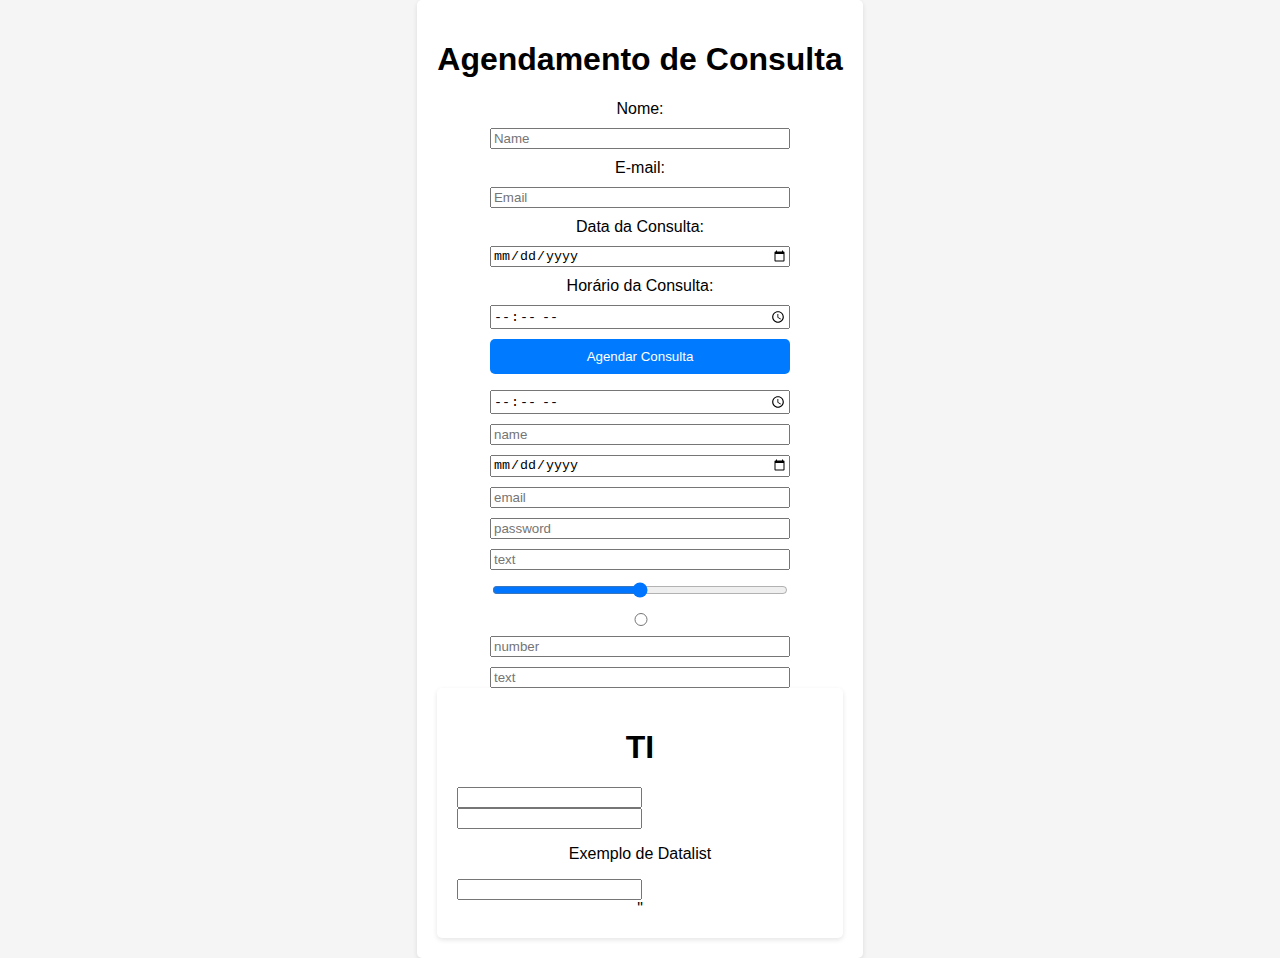
<file: Agenda/index.html>
<!DOCTYPE html>
<html lang="en">
<head>
    <meta charset="UTF-8">
    <meta name="viewport" content="width=device-width, initial-scale=1.0">
    <title>Agendamento de Consulta</title>
    <link rel="stylesheet" href="styles.css">
</head>
<body>
    <div class="container">
        <h1>Agendamento de Consulta</h1>
        <form id="appointment-form">
            <label for="name">Nome:</label>
            <input type="text" id="name" name="name" placeholder="Name" required>

            <label for="email">E-mail:</label>
            <input type="email" id="email" name="email" placeholder="Email" required>

            <label for="date">Data da Consulta:</label>
            <input type="date" id="date" name="date" required>

            <label for="time">Horário da Consulta:</label>
            <input type="time" id="time" name="time" required>


            <button type="submit">Agendar Consulta</button>
        </form>
        <p id="confirmation-message"></p>


        <form >
            <input type="time" name="time" placeholder="time">
            <input type="name" name="name" placeholder="name">
            <input type="date" name="date" placeholder="date">
            <input type="email" name="email" placeholder="email">
            <input type="password" name="password" placeholder="password">
            <input type="text" name="text" placeholder="text">
            <input type="range" name="range" placeholder="range">
            <input type="radio" name="radio" placeholder="radio">
            <input type="number" name="number" placeholder="number">
            <input type="text" name="text" placeholder="text">


        </form>

        <div class="container" >
            <h1 contenteditable="true"> TI</h1>

            <input type="text" spellcheck="true">
            <input type="text" spellcheck="false">
            <p> Exemplo de Datalist</p>
            <input type="text" list="frutas"/>
            <datalist id="frutas">
                <option value="Abacate"></option>
                <option value="Abacaxi"></option>
                <option value="Banana"></option>
                <option value="Mamão"></option>
            </datalist>"
        </div>
    </div>
    <script src="script.js"></script>
</body>
</html>
</file>
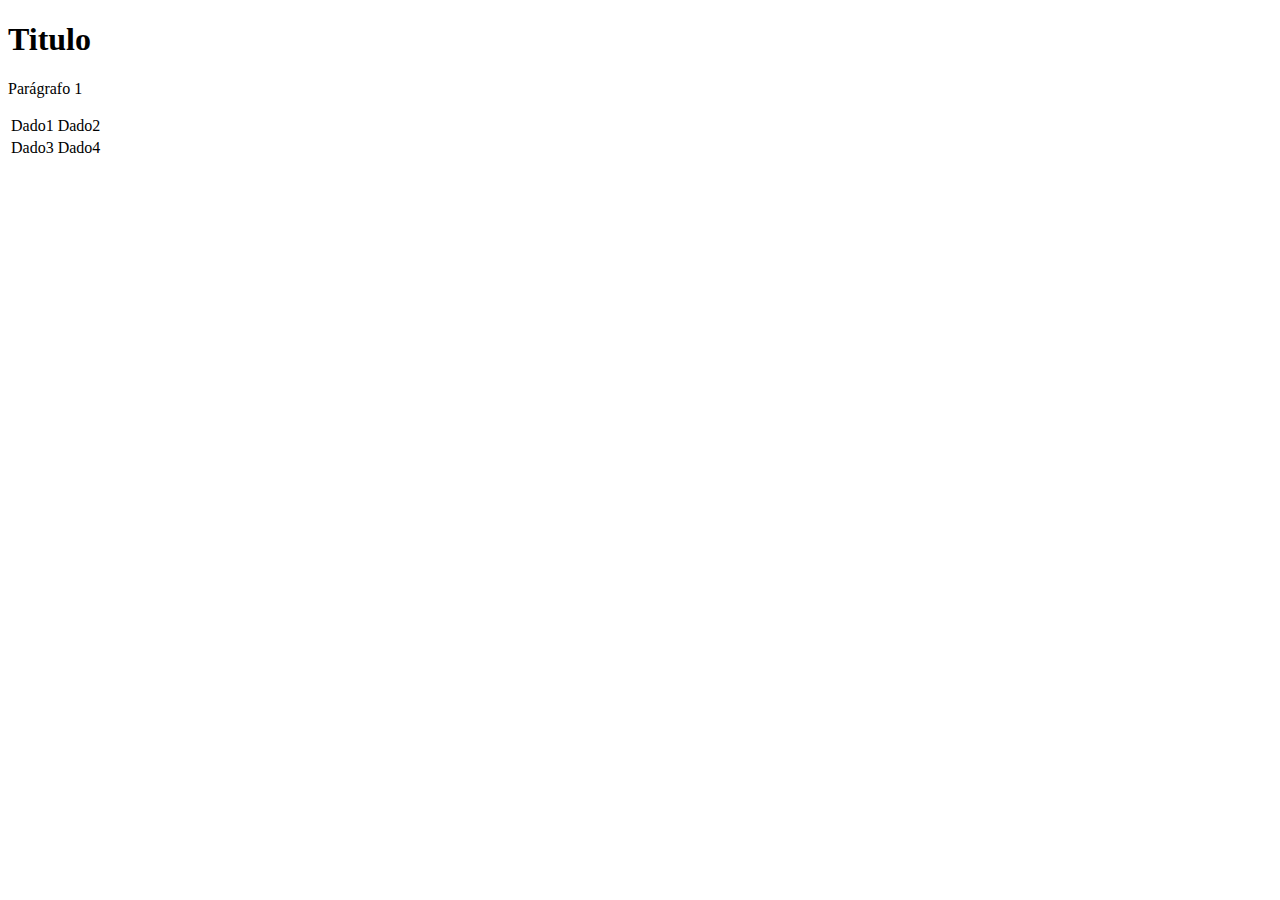
<file: Aula2/Index.html>
<!DOCTYPE html>
<html lang="en">
<head>
    <meta charset="UTF-8">
    <meta name="viewport" content="width=device-width, initial-scale=1.0">
    <title>Aula 2</title>
</head>
<body>
    <h1> Titulo </h1>
    <p>Parágrafo 1</p>
    <table>
        <tr>
            <td padding="303"> Dado1</td>  <td>  Dado2 </td>
        </tr>

        <tr>
            <td > Dado3</td>  <td>  Dado4 </td>
        </tr>
    </table>    
</body>
</html>
</file>
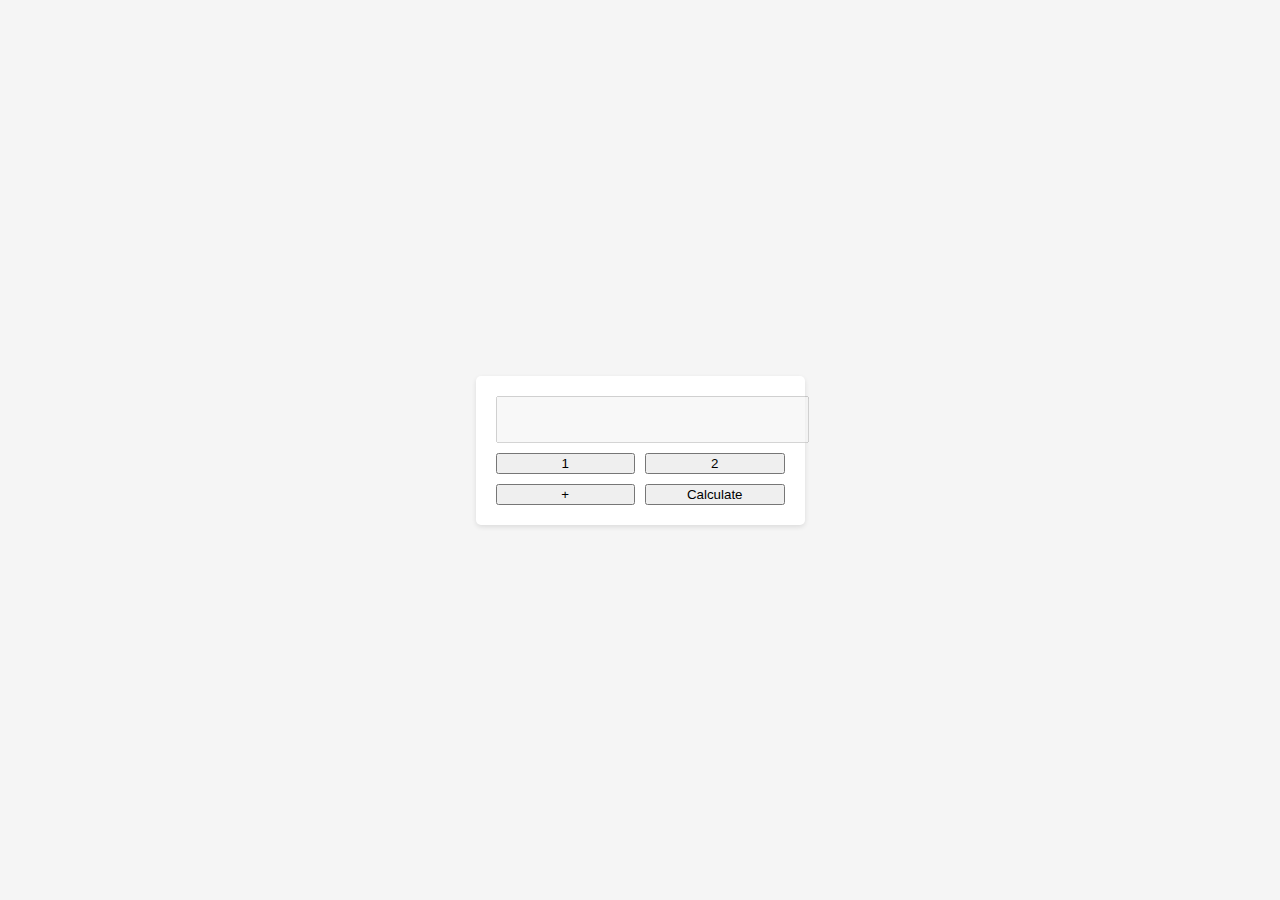
<file: calculadora/index.html>
<!DOCTYPE html>
<html lang="en">
<head>
    <meta charset="UTF-8">
    <meta name="viewport" content="width=device-width, initial-scale=1.0">
    <title>Quantum Calculator</title>
    <link rel="stylesheet" href="styles.css">
</head>
<body>
    <div class="calculator">
        <input type="text" id="display" disabled>
        <div class="buttons">
            <button onclick="appendToDisplay('1')">1</button>
            <button onclick="appendToDisplay('2')">2</button>
            <button onclick="appendToDisplay('+')">+</button>
            <button onclick="calculate()">Calculate</button>
        </div>
    </div>
    <script src="script.js"></script>
</body>
</html>
</file>
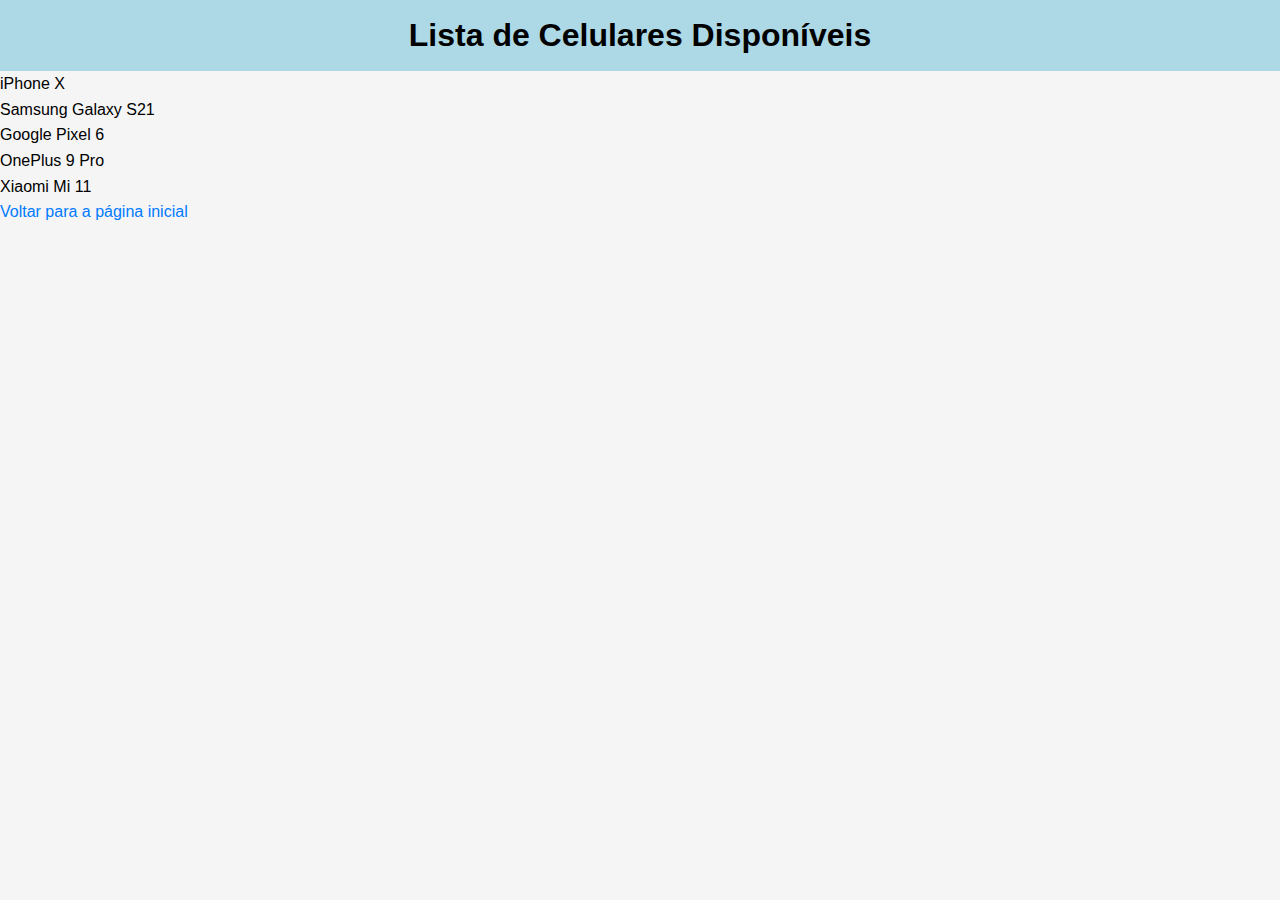
<file: lista.html>
<!DOCTYPE html>
<html lang="en">
<head>
    <meta charset="UTF-8">
    <meta name="viewport" content="width=device-width, initial-scale=1.0">
    <title>Lista de Celulares</title>
    <link rel="stylesheet" href="styles.css">
</head>
<body>
    <h1>Lista de Celulares Disponíveis</h1>
    
    <ul>
        <li>iPhone X</li>
        <li>Samsung Galaxy S21</li>
        <li>Google Pixel 6</li>
        <li>OnePlus 9 Pro</li>
        <li>Xiaomi Mi 11</li>
    </ul>

    <a href="index.html">Voltar para a página inicial</a>
</body>
</html>
</file>
<file: Agenda/styles.css>
body {
    font-family: Arial, sans-serif;
    background-color: #f5f5f5;
    margin: 0;
    padding: 0;
    display: flex;
    justify-content: center;
    align-items: center;
    min-height: 100vh;
}

.container {
    background-color: #fff;
    padding: 20px;
    border-radius: 5px;
    box-shadow: 0 2px 5px rgba(0, 0, 0, 0.1);
    text-align: center;
}

form {
    display: flex;
    flex-direction: column;
    gap: 10px;
    max-width: 300px;
    margin: 0 auto;
}

label, input {
    display: block;
}

button {
    padding: 10px;
    background-color: #007bff;
    color: #fff;
    border: none;
    border-radius: 5px;
    cursor: pointer;
    transition: background-color 0.3s;
}

button:hover {
    background-color: #0056b3;
}

#confirmation-message {
    font-weight: bold;
    color: green;
    margin-top: 10px;
}
</file>
<file: calculadora/styles.css>
body {
    font-family: Arial, sans-serif;
    display: flex;
    justify-content: center;
    align-items: center;
    min-height: 100vh;
    margin: 0;
    background-color: #f5f5f5;
}

.calculator {
    background-color: #fff;
    padding: 20px;
    border-radius: 5px;
    box-shadow: 0 2px 5px rgba(0, 0, 0, 0.1);
}

#display {
    width: 100%;
    margin-bottom: 10px;
    padding: 10px;
    font-size: 20px;
}

.buttons {
    display: grid;
    grid-template-columns: repeat(2, 1fr);
    gap: 10px;
}
</file>
<file: styles.css>
/* Reset some default styling */
body, h1, h2, h3, h4, h5, h6, p, ul, ol, li, table, th, td {
    margin: 0;
    padding: 0;
    border: 0;
}

/* Body styling */
body {
    font-family: Arial, sans-serif;
    line-height: 1.6;
    background-color: #f5f5f5;
}

/* Header styling */
h1 {
    background-color: lightblue;
    padding: 10px;
    text-align: center;
}

/* Links styling */
a {
    color: #007bff;
    text-decoration: none;
    transition: color 0.3s;
}

a:hover {
    color: #0056b3;
}

/* Table styling */
table {
    border-collapse: collapse;
    width: 100%;
    margin-top: 20px;
}

th, td {
    border: 1px solid #ccc;
    padding: 8px;
    text-align: left;
}

th {
    background-color: #f2f2f2;
}

/* Form styling */
form {
    width: 50%;
    margin: 20px auto;
    padding: 20px;
    background-color: #fff;
    border: 1px solid #ccc;
    border-radius: 5px;
    box-shadow: 0 2px 5px rgba(0, 0, 0, 0.1);
}

input[type="text"], input[type="password"], select {
    width: 100%;
    padding: 10px;
    margin-bottom: 10px;
    border: 1px solid #ccc;
    border-radius: 5px;
}

input[type="radio"], input[type="checkbox"] {
    margin-right: 5px;
}

/* Image styling */
img {
    display: block;
    max-width: 100%;
    height: auto;
    margin: 20px auto;
}

/* Miscellaneous */
p {
    margin-bottom: 10px;
}
</file>
